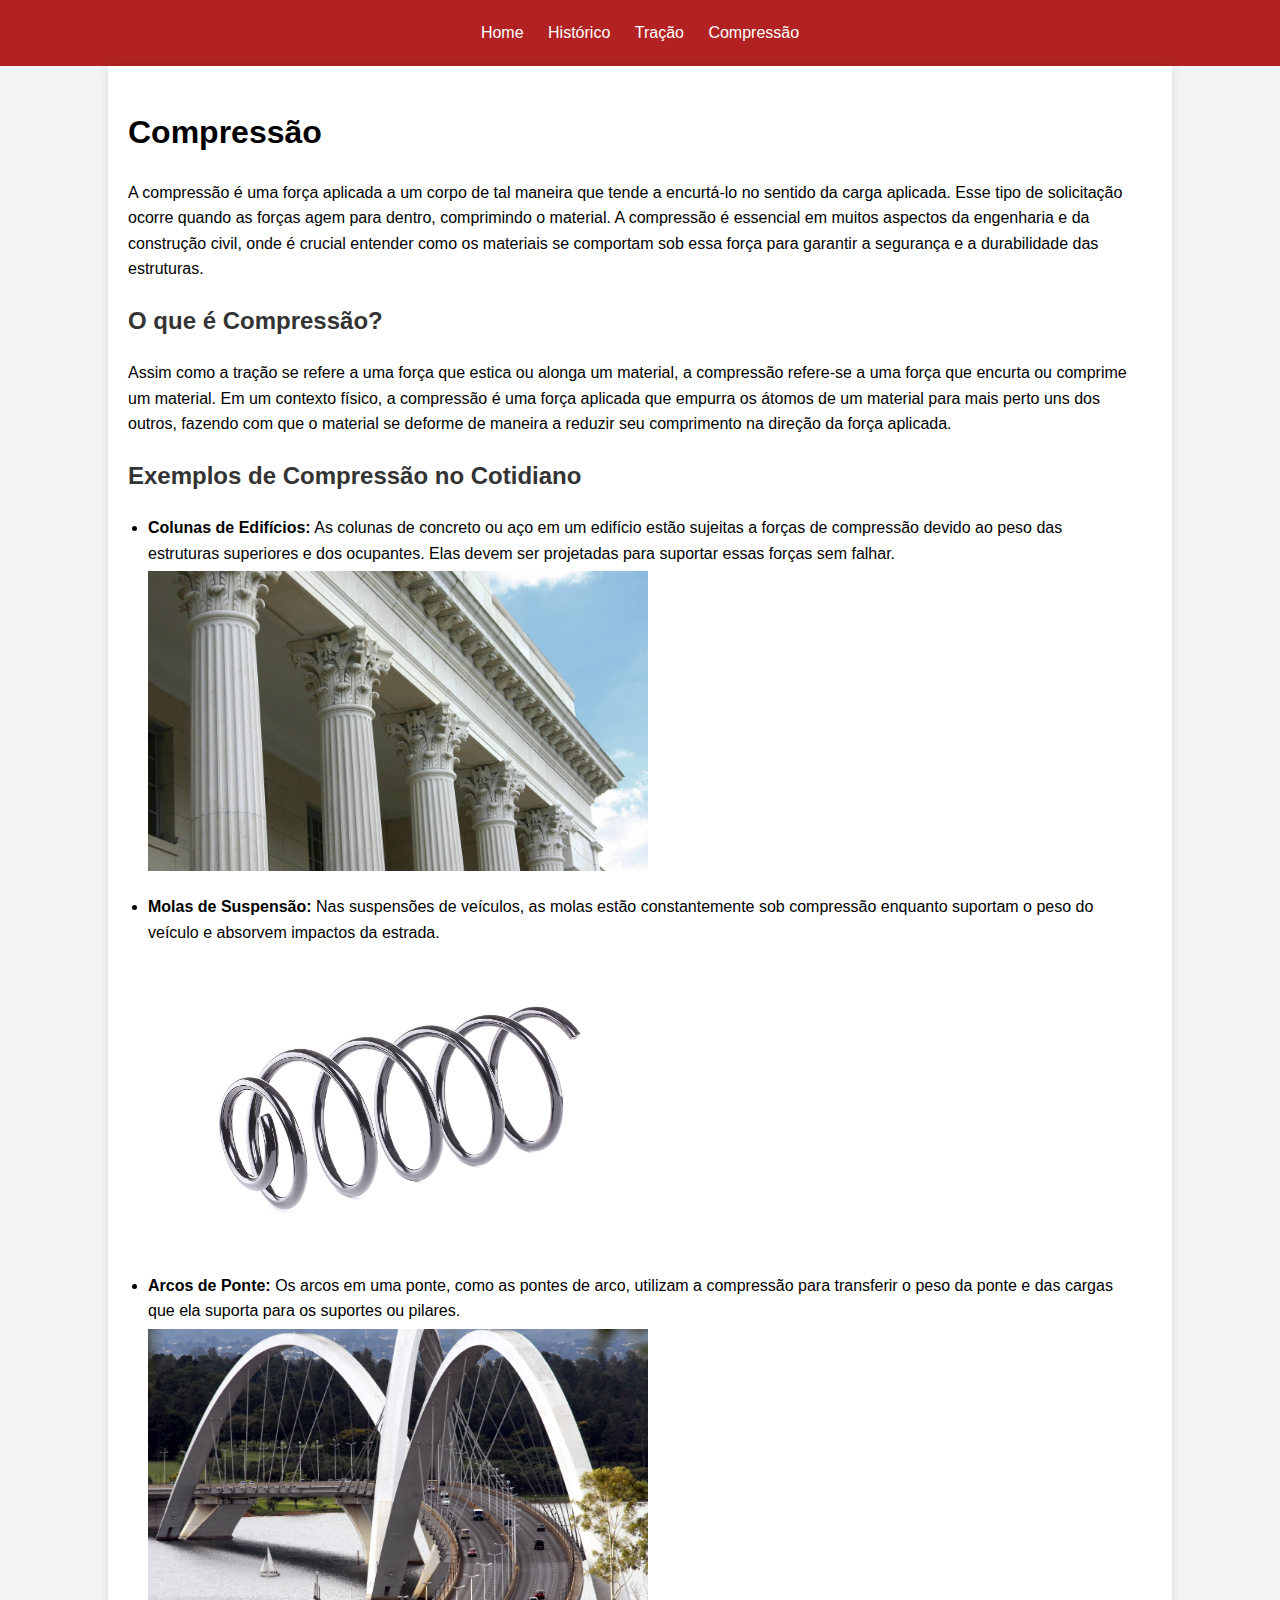
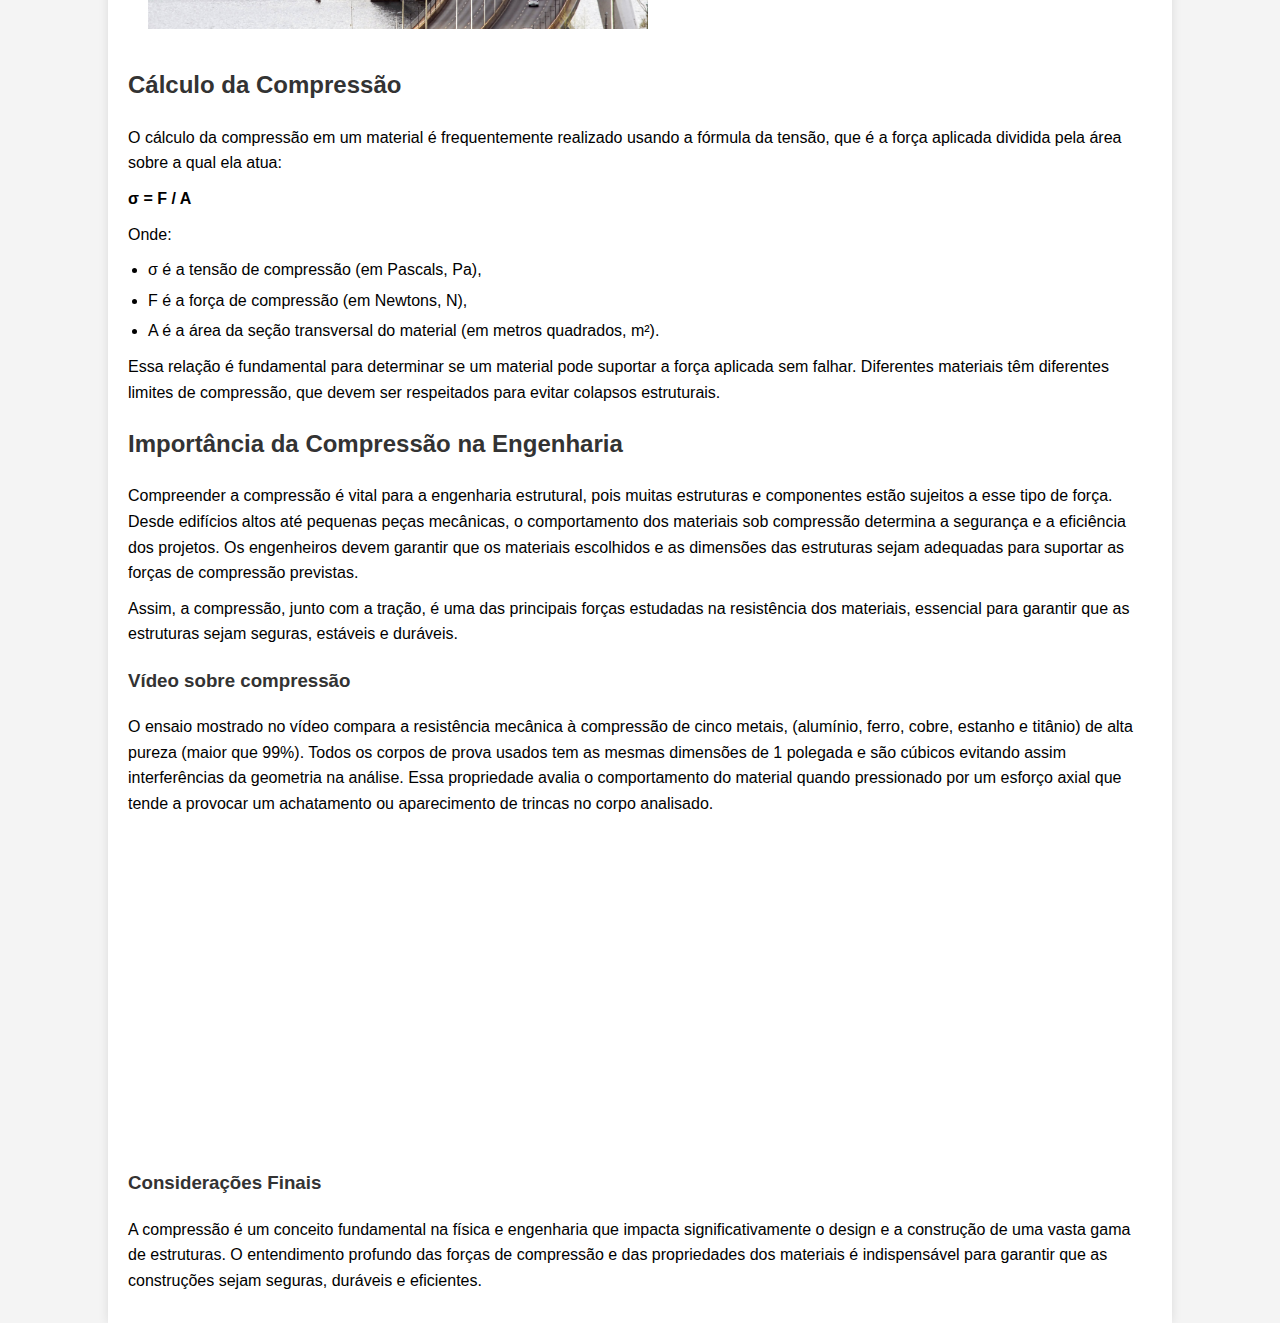
<file: compressao.html>
<!DOCTYPE html>
<html lang="pt-BR">
<head>
    <meta charset="UTF-8">
    <meta name="viewport" content="width=device-width, initial-scale=1.0">
    <title>Compressão</title>
    <link rel="stylesheet" href="tracao.css">
</head>
<body>

    <nav>
        <ul>
            <li><a href="index.html">Home</a></li>
            <li><a href="historico.html">Histórico</a></li>
            <li><a href="tracao.html">Tração</a></li>
            <li><a href="compressao.html">Compressão</a></li>
        </ul>
    </nav>
    <div class="container">
        <h1>Compressão</h1>
        <p>A compressão é uma força aplicada a um corpo de tal maneira que tende a encurtá-lo no sentido da carga aplicada. Esse tipo de solicitação ocorre quando as forças agem para dentro, comprimindo o material. A compressão é essencial em muitos aspectos da engenharia e da construção civil, onde é crucial entender como os materiais se comportam sob essa força para garantir a segurança e a durabilidade das estruturas.</p>
        
        <h2>O que é Compressão?</h2>
        <p>Assim como a tração se refere a uma força que estica ou alonga um material, a compressão refere-se a uma força que encurta ou comprime um material. Em um contexto físico, a compressão é uma força aplicada que empurra os átomos de um material para mais perto uns dos outros, fazendo com que o material se deforme de maneira a reduzir seu comprimento na direção da força aplicada.</p>
        
        <h2>Exemplos de Compressão no Cotidiano</h2>
        <div class="examples">
            <ul>
                <li><strong>Colunas de Edifícios:</strong> As colunas de concreto ou aço em um edifício estão sujeitas a forças de compressão devido ao peso das estruturas superiores e dos ocupantes. Elas devem ser projetadas para suportar essas forças sem falhar.</li>
                <img src="/imagens/bbbbbbbbbbb.jpg" alt="">
                <li><strong>Molas de Suspensão:</strong> Nas suspensões de veículos, as molas estão constantemente sob compressão enquanto suportam o peso do veículo e absorvem impactos da estrada.</li>
                <img src="/imagens/R.jpg" alt="">
                <li><strong>Arcos de Ponte:</strong> Os arcos em uma ponte, como as pontes de arco, utilizam a compressão para transferir o peso da ponte e das cargas que ela suporta para os suportes ou pilares.</li>
                <img src="/imagens/aaaaaaaaaa.jpg" alt="">
            </ul>
        </div>
        
        <h2>Cálculo da Compressão</h2>
        <p>O cálculo da compressão em um material é frequentemente realizado usando a fórmula da tensão, que é a força aplicada dividida pela área sobre a qual ela atua:</p>
        <p><strong>σ = F / A</strong></p>
        <p>Onde:</p>
        <ul>
            <li>σ é a tensão de compressão (em Pascals, Pa),</li>
            <li>F é a força de compressão (em Newtons, N),</li>
            <li>A é a área da seção transversal do material (em metros quadrados, m²).</li>
        </ul>
        <p>Essa relação é fundamental para determinar se um material pode suportar a força aplicada sem falhar. Diferentes materiais têm diferentes limites de compressão, que devem ser respeitados para evitar colapsos estruturais.</p>
        
        <h2>Importância da Compressão na Engenharia</h2>
        <p>Compreender a compressão é vital para a engenharia estrutural, pois muitas estruturas e componentes estão sujeitos a esse tipo de força. Desde edifícios altos até pequenas peças mecânicas, o comportamento dos materiais sob compressão determina a segurança e a eficiência dos projetos. Os engenheiros devem garantir que os materiais escolhidos e as dimensões das estruturas sejam adequadas para suportar as forças de compressão previstas.</p>
        
        <p>Assim, a compressão, junto com a tração, é uma das principais forças estudadas na resistência dos materiais, essencial para garantir que as estruturas sejam seguras, estáveis e duráveis.</p>

        <h3>Vídeo sobre compressão</h3>
        <p>
            O ensaio mostrado no vídeo compara a resistência mecânica à compressão de cinco metais, (alumínio, ferro, cobre, estanho e titânio) de alta pureza (maior que 99%). Todos os corpos de prova usados tem as mesmas dimensões de 1 polegada e são cúbicos evitando assim interferências da geometria na análise.
            Essa propriedade avalia o comportamento do material quando pressionado por um esforço axial que tende a provocar um achatamento ou aparecimento de trincas no corpo analisado.
        </p>
        <iframe width="560" height="315" src="https://www.youtube.com/embed/2h4S9jfTo2g?si=_o1JSqE6nEBh7Owv" title="YouTube video player" frameborder="0" allow="accelerometer; autoplay; clipboard-write; encrypted-media; gyroscope; picture-in-picture; web-share" referrerpolicy="strict-origin-when-cross-origin" allowfullscreen></iframe>

        <h3>Considerações Finais</h3>
        <p>
            A compressão é um conceito fundamental na física e engenharia que impacta significativamente o design e a construção de uma vasta gama de estruturas. O entendimento profundo das forças de compressão e das propriedades dos materiais é indispensável para garantir que as construções sejam seguras, duráveis e eficientes.
        </p>

    </div>
    
</body>
</html>
</file>
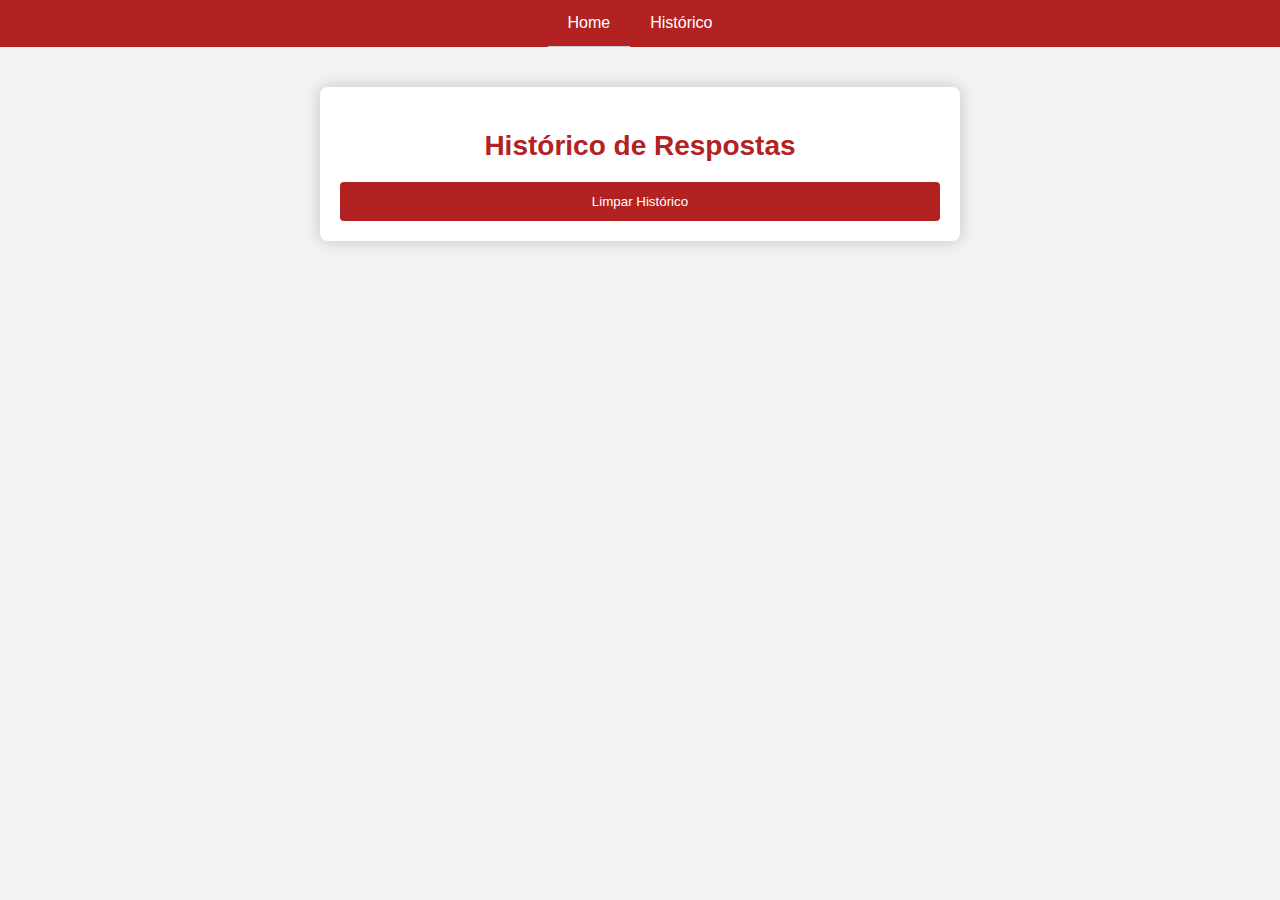
<file: historico.html>
<!DOCTYPE html>
<html lang="pt-br">
<head>
    <meta charset="UTF-8">
    <meta name="viewport" content="width=device-width, initial-scale=1.0">
    <title>Histórico de Respostas</title>
    <link rel="stylesheet" href="style.css">
</head>
<body>
    <!-- Navbar -->
    <nav>
        <ul>
            <li><a href="index.html">Home</a></li>
            <li><a href="historico.html">Histórico</a></li>
        </ul>
    </nav>

    <!-- Histórico de Respostas -->
    <div class="container">
        <h2>Histórico de Respostas</h2>
        <ul id="historico"></ul>
        <button onclick="limparHistorico()">Limpar Histórico</button>
    </div>

    <script src="script.js"></script>
</body>
</html>
</file>
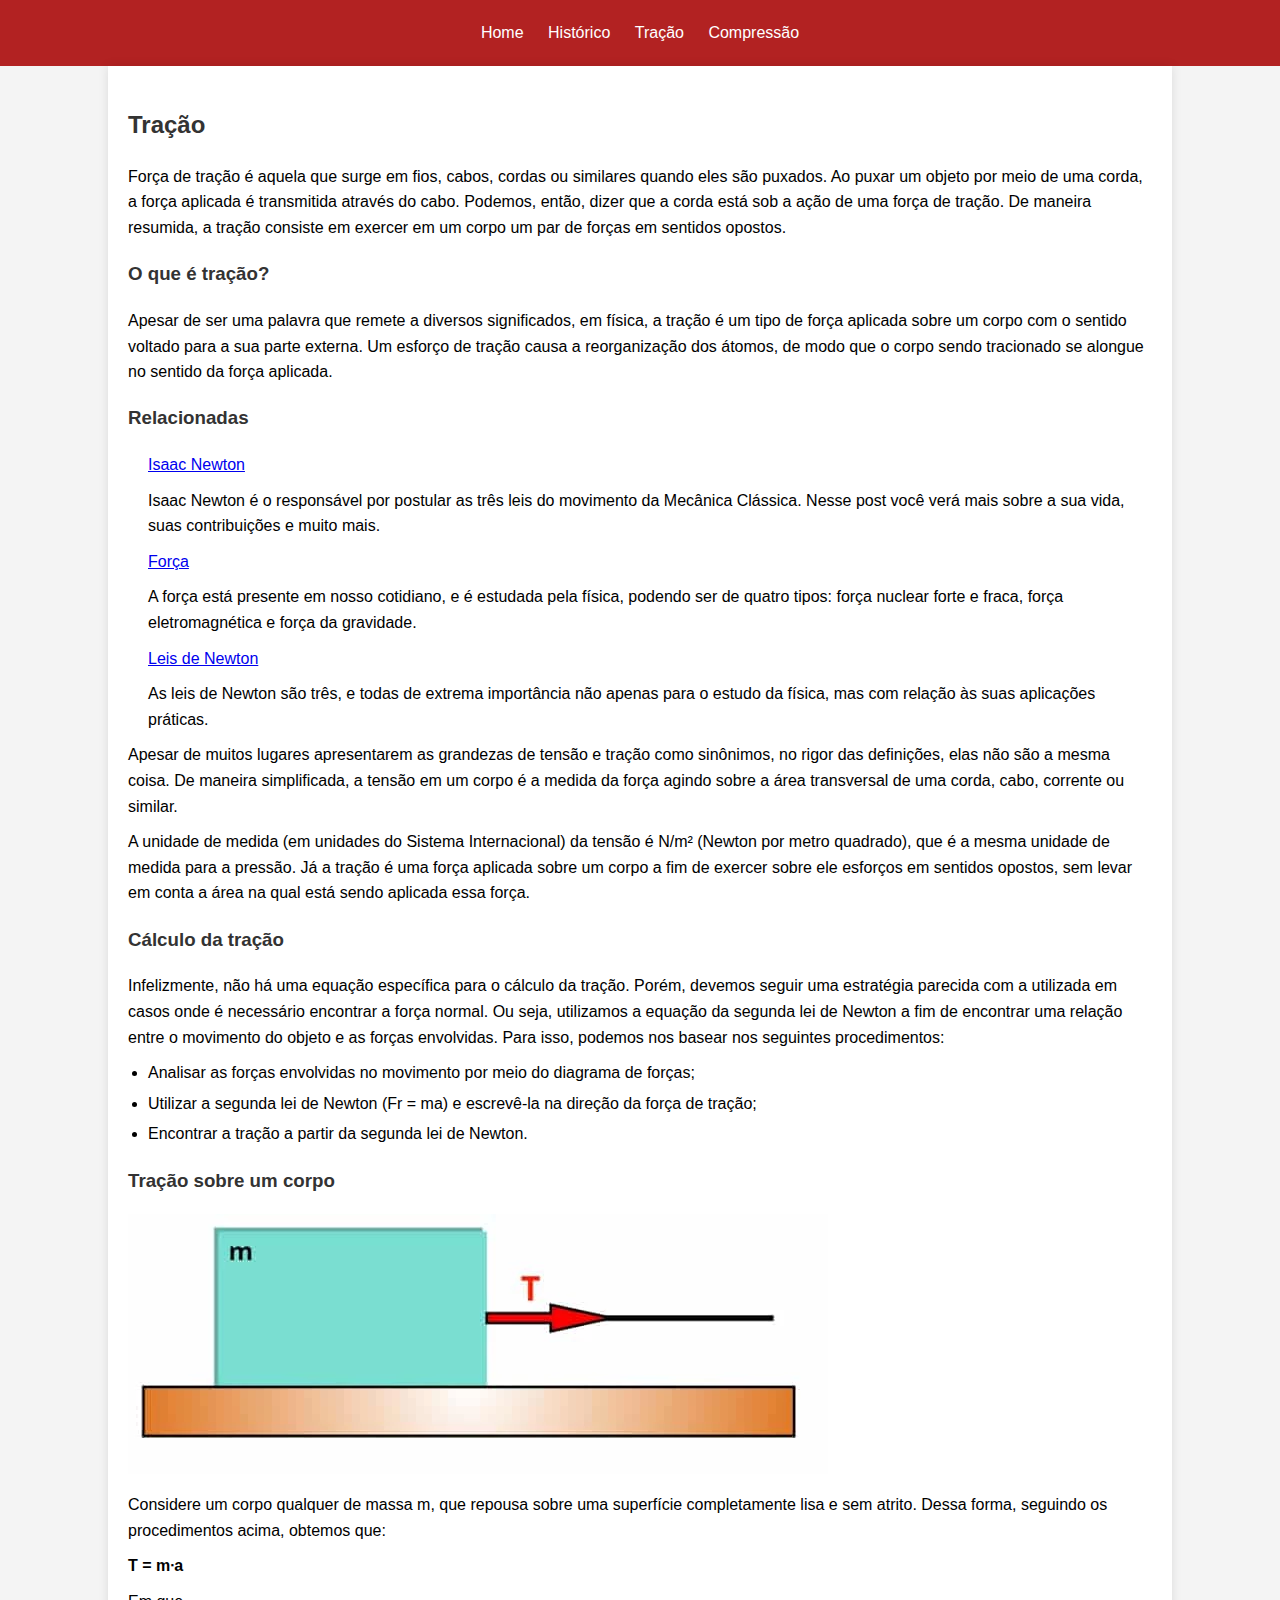
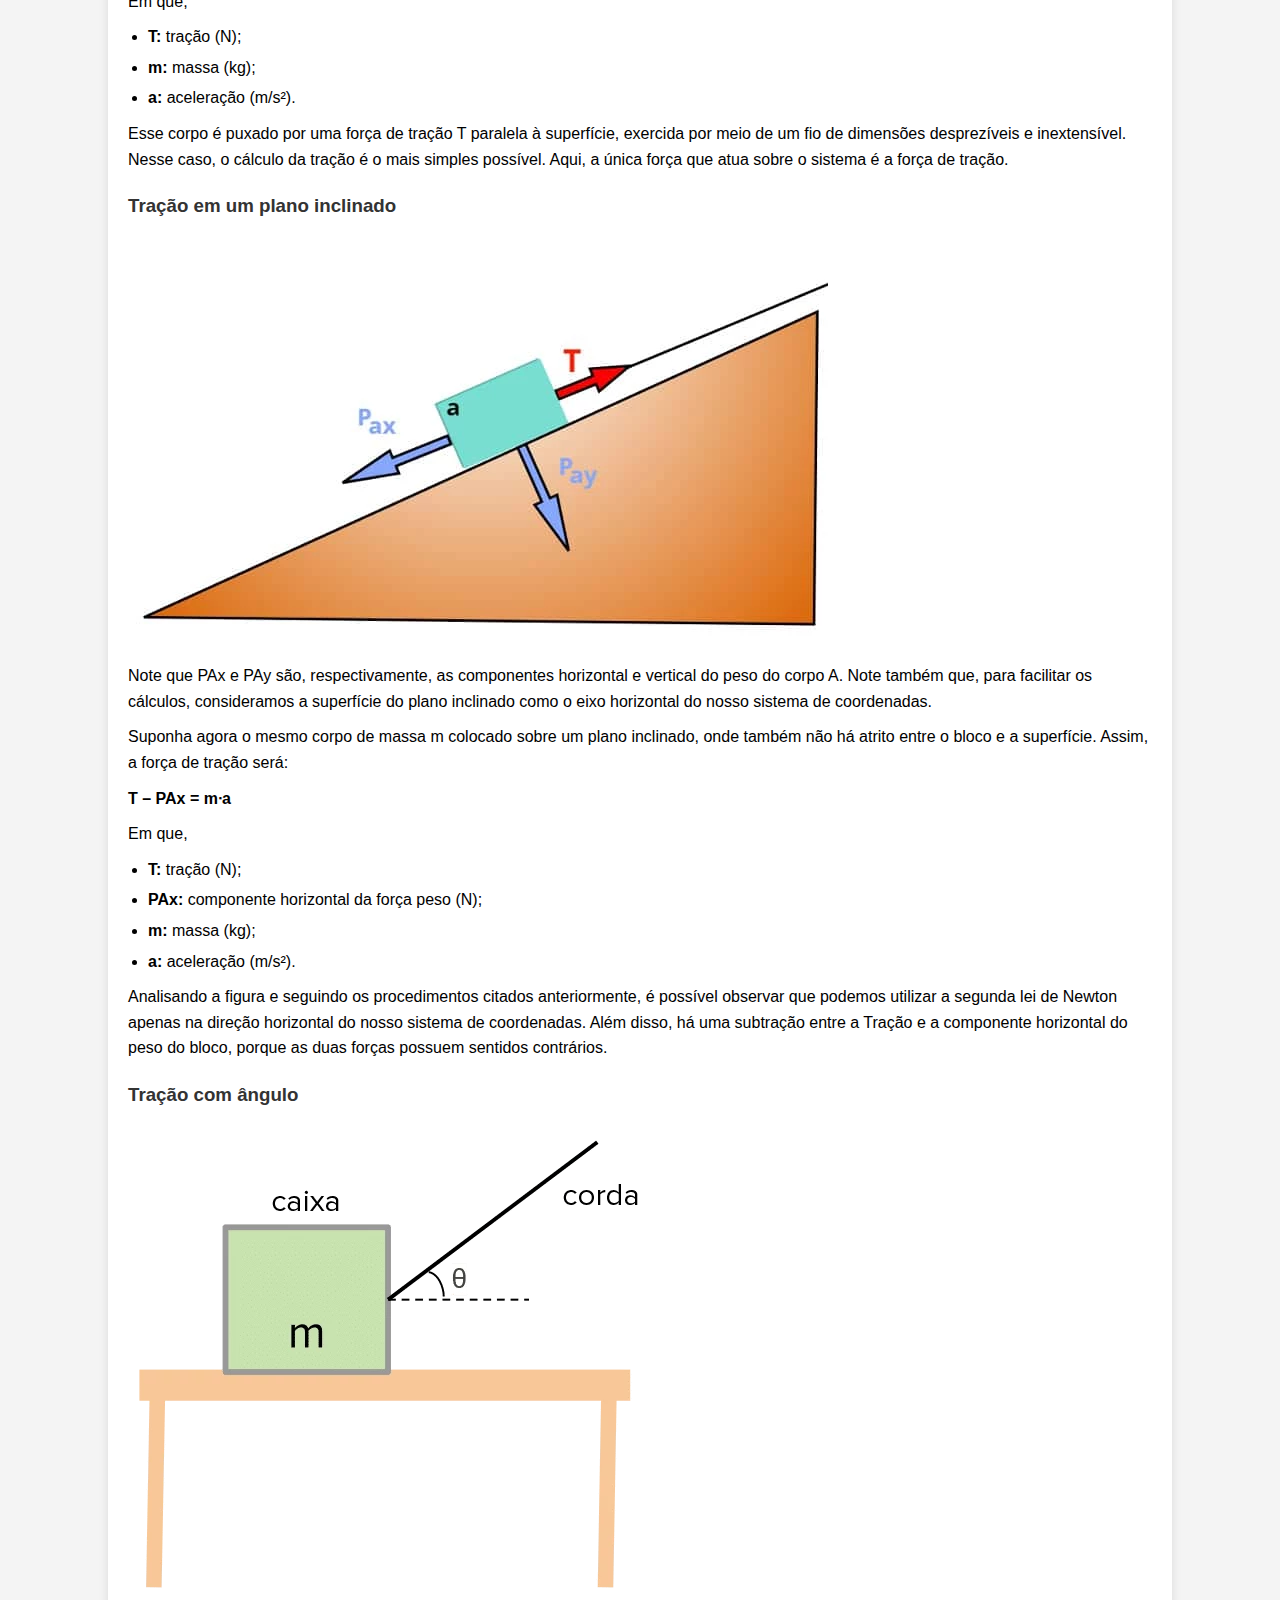
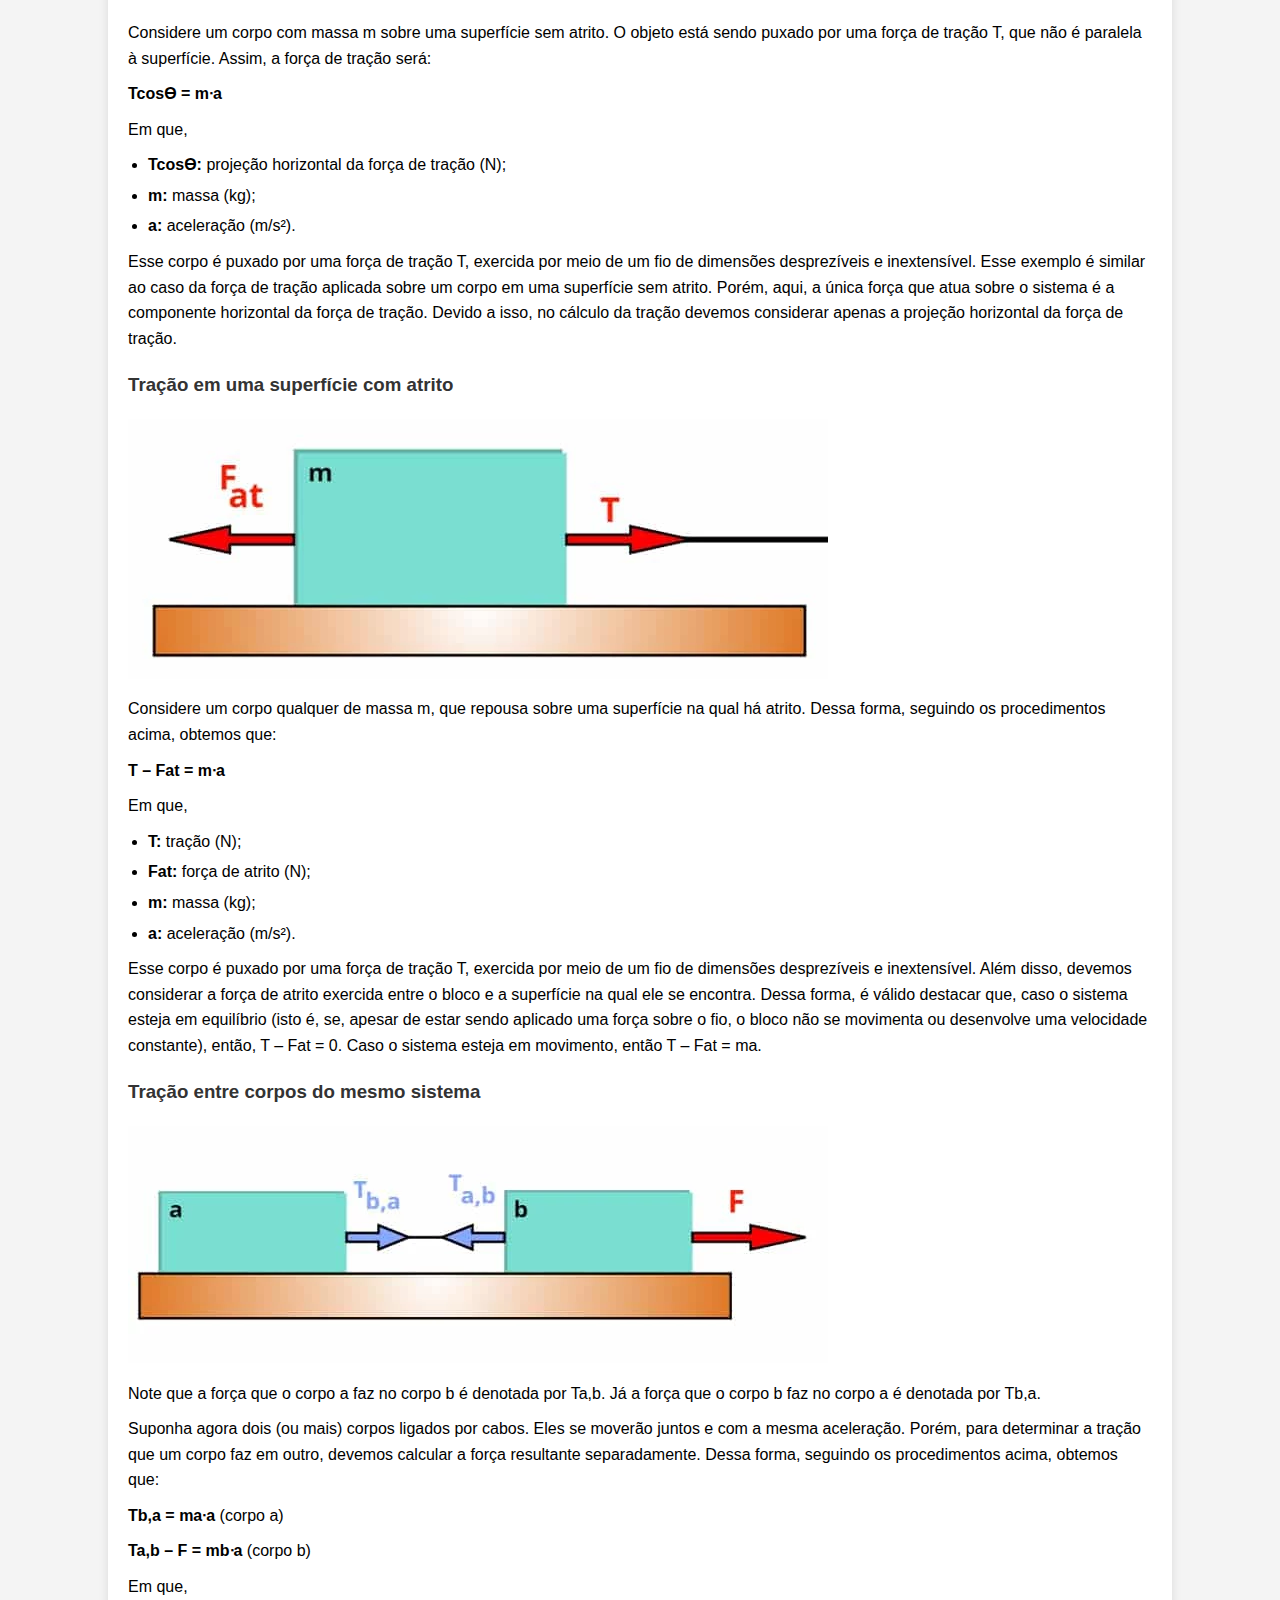
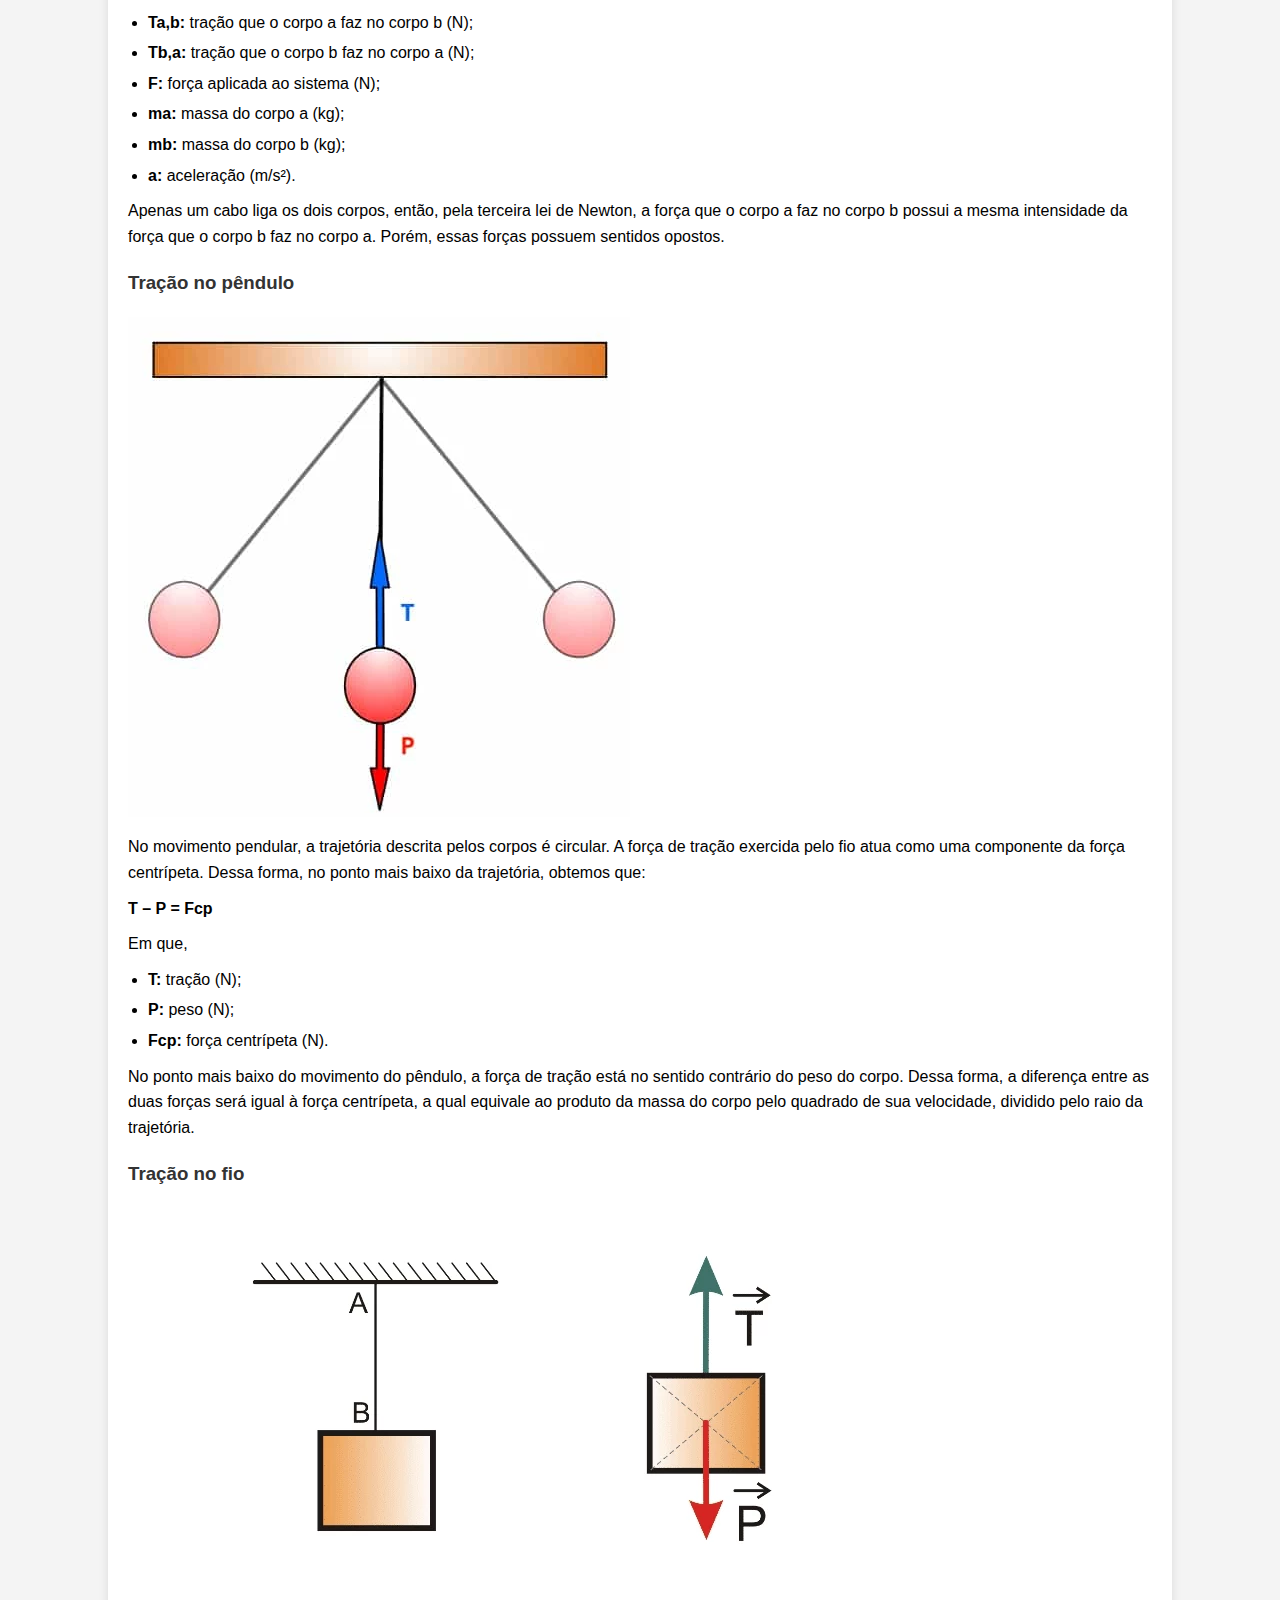
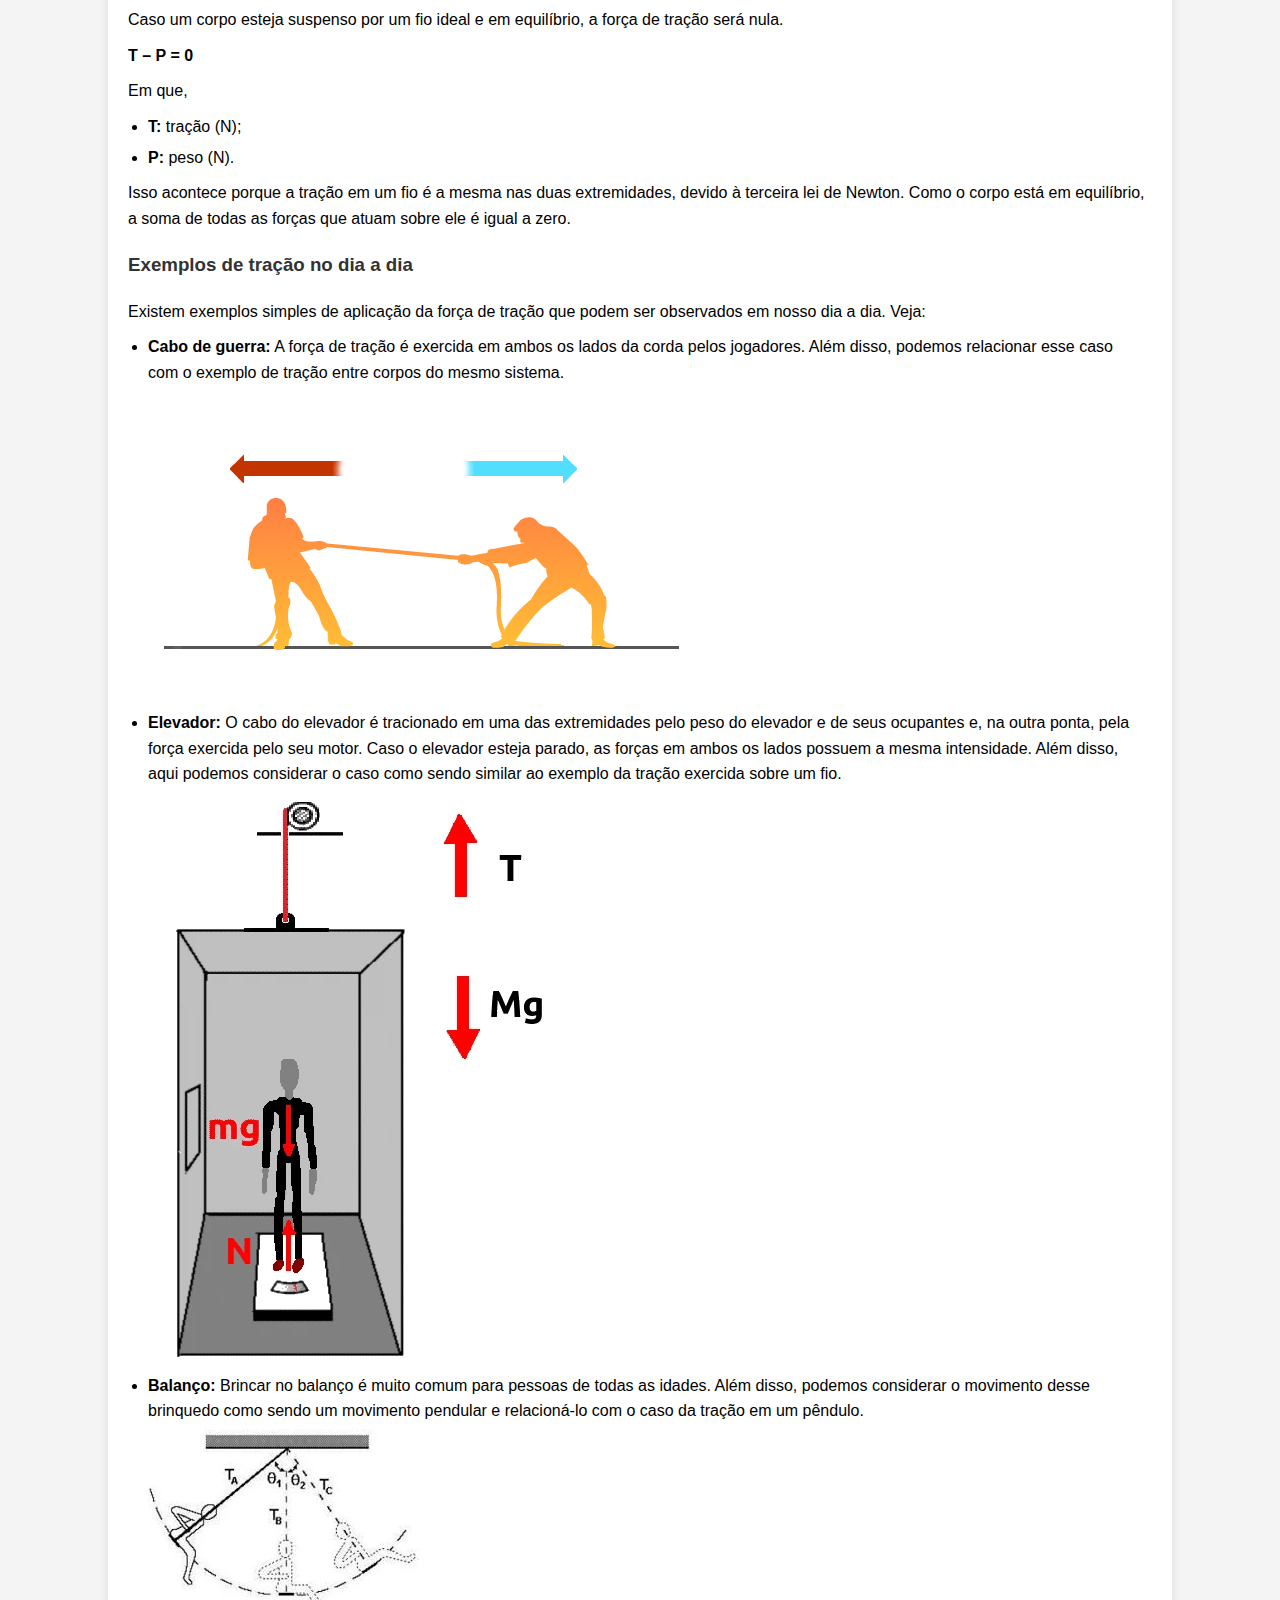
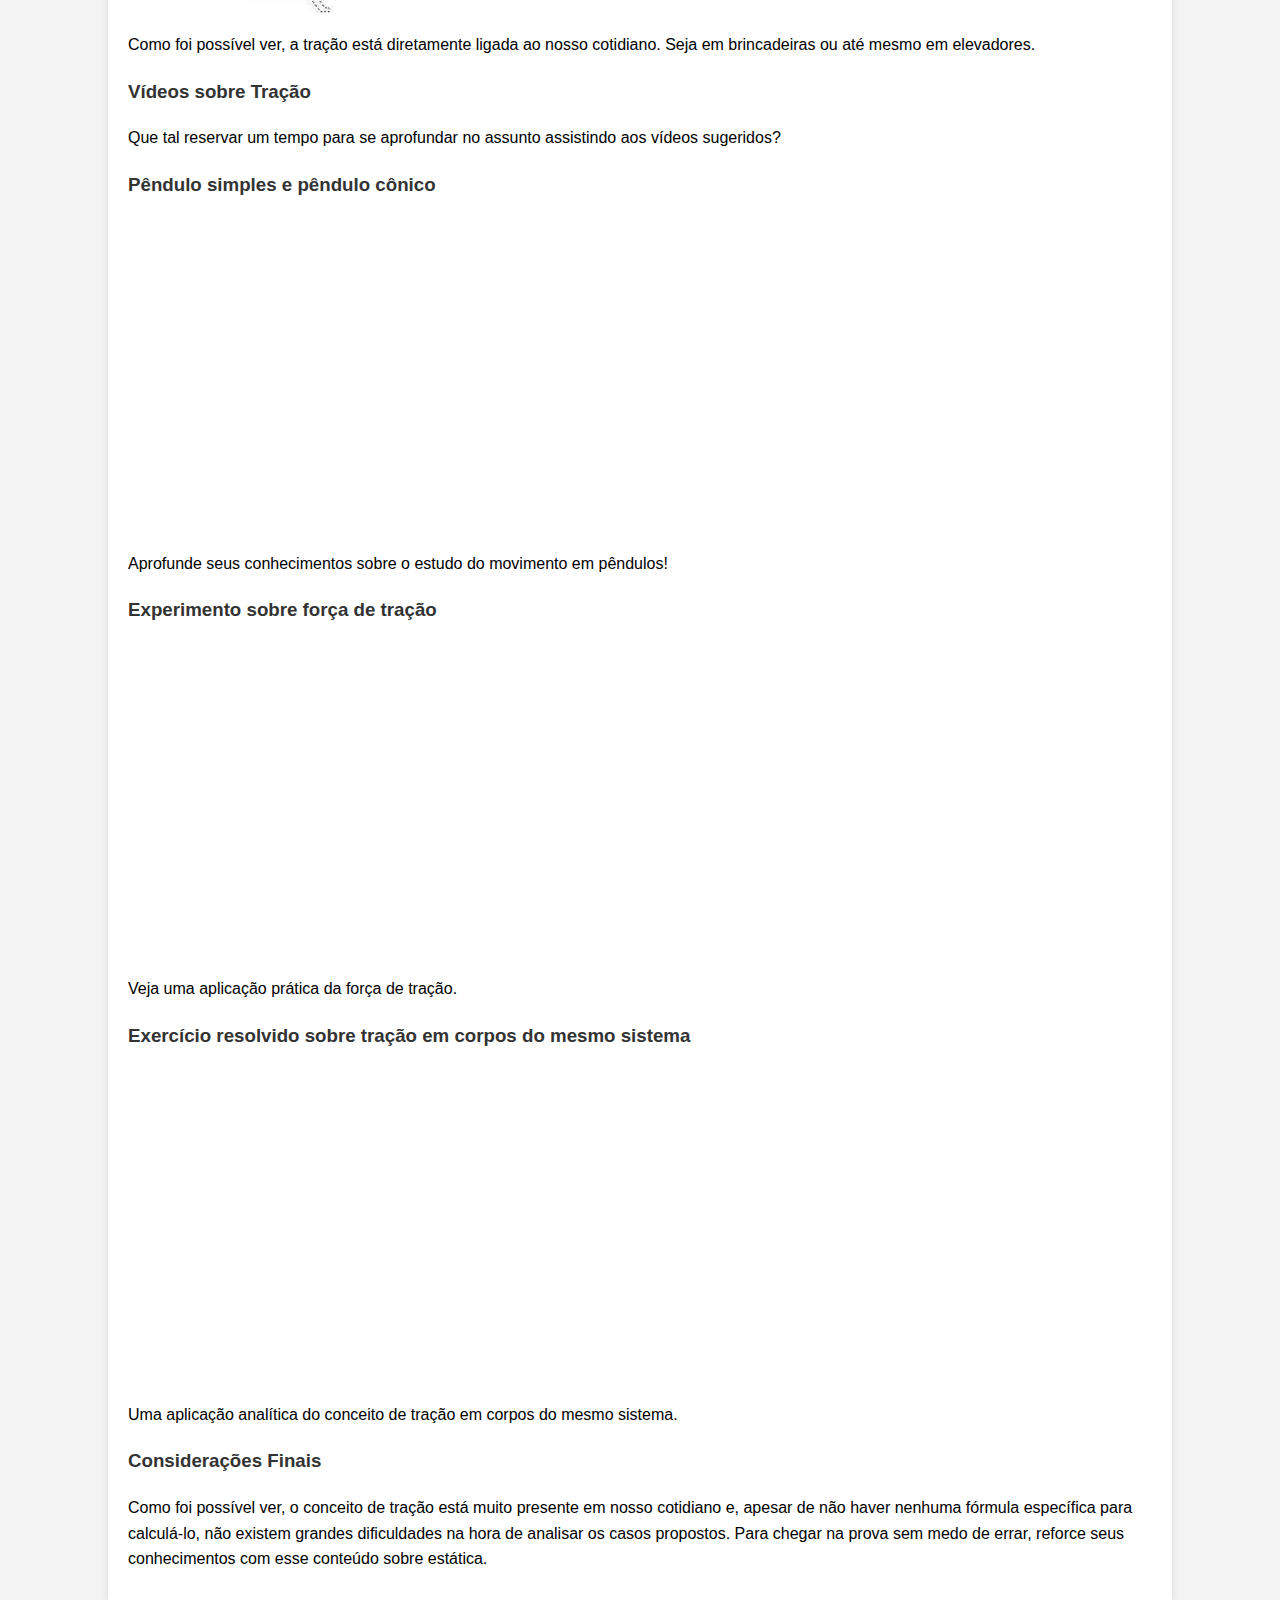
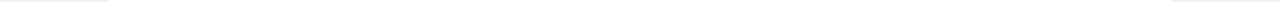
<file: tracao.html>
<!DOCTYPE html>
<html lang="pt-br">
<head>
    <meta charset="UTF-8">
    <meta name="viewport" content="width=device-width, initial-scale=1.0">
    <title>Tração</title>
    <link rel="stylesheet" href="tracao.css">
</head>
<body>
    <!-- Navbar -->
    <nav>
        <ul>
            <li><a href="index.html">Home</a></li>
            <li><a href="historico.html">Histórico</a></li>
            <li><a href="tracao.html">Tração</a></li>
            <li><a href="compressao.html">Compressão</a></li>
        </ul>
    </nav>

    <!-- Conteúdo Principal -->
    <div class="container">
        <h2>Tração</h2>
        <p>
            Força de tração é aquela que surge em fios, cabos, cordas ou similares quando eles são puxados.
            Ao puxar um objeto por meio de uma corda, a força aplicada é transmitida através do cabo. Podemos, então,
            dizer que a corda está sob a ação de uma força de tração. De maneira resumida, a tração consiste em exercer
            em um corpo um par de forças em sentidos opostos.
        </p>

        <h3>O que é tração?</h3>
        <p>
            Apesar de ser uma palavra que remete a diversos significados, em física, a tração é um tipo de força
            aplicada sobre um corpo com o sentido voltado para a sua parte externa. Um esforço de tração causa a
            reorganização dos átomos, de modo que o corpo sendo tracionado se alongue no sentido da força aplicada.
        </p>

        <h3>Relacionadas</h3>
        <ul>
            <a href="#">Isaac Newton</a></li>
            <p>
                Isaac Newton é o responsável por postular as três leis do movimento da Mecânica Clássica. Nesse post você verá mais sobre a sua vida, suas contribuições e muito mais.
            </p>
            <a href="#">Força</a></li>
            <p>
                A força está presente em nosso cotidiano, e é estudada pela física, podendo ser de quatro tipos: força nuclear forte e fraca, força eletromagnética e força da gravidade.
            </p>
            <a href="#">Leis de Newton</a></li>
            <p>
                As leis de Newton são três, e todas de extrema importância não apenas para o estudo da física, mas com relação às suas aplicações práticas.
            </p>
        </ul>

        <p>
            Apesar de muitos lugares apresentarem as grandezas de tensão e tração como sinônimos, no rigor das
            definições, elas não são a mesma coisa. De maneira simplificada, a tensão em um corpo é a medida da força
            agindo sobre a área transversal de uma corda, cabo, corrente ou similar.
        </p>

        <p>
            A unidade de medida (em unidades do Sistema Internacional) da tensão é N/m² (Newton por metro quadrado),
            que é a mesma unidade de medida para a pressão. Já a tração é uma força aplicada sobre um corpo a fim de
            exercer sobre ele esforços em sentidos opostos, sem levar em conta a área na qual está sendo aplicada essa
            força.
        </p>

        <h3>Cálculo da tração</h3>
        <p>
            Infelizmente, não há uma equação específica para o cálculo da tração. Porém, devemos seguir uma estratégia
            parecida com a utilizada em casos onde é necessário encontrar a força normal. Ou seja, utilizamos a equação
            da segunda lei de Newton a fim de encontrar uma relação entre o movimento do objeto e as forças envolvidas.
            Para isso, podemos nos basear nos seguintes procedimentos:
        </p>

        <ul>
            <li>Analisar as forças envolvidas no movimento por meio do diagrama de forças;</li>
            <li>Utilizar a segunda lei de Newton (Fr = ma) e escrevê-la na direção da força de tração;</li>
            <li>Encontrar a tração a partir da segunda lei de Newton.</li>
        </ul>

        <h3>Tração sobre um corpo</h3>
        <img src="/imagens/tracao-um-bloco.webp" alt="">
        <p>
            Considere um corpo qualquer de massa m, que repousa sobre uma superfície completamente lisa e sem atrito.
            Dessa forma, seguindo os procedimentos acima, obtemos que:
        </p>

        <p><strong>T = mᐧa</strong></p>
        <p>Em que,</p>
        <ul>
            <li><strong>T:</strong> tração (N);</li>
            <li><strong>m:</strong> massa (kg);</li>
            <li><strong>a:</strong> aceleração (m/s²).</li>
        </ul>
        <p>
            Esse corpo é puxado por uma força de tração T paralela à superfície, exercida por meio de um fio de
            dimensões desprezíveis e inextensível. Nesse caso, o cálculo da tração é o mais simples possível. Aqui, a
            única força que atua sobre o sistema é a força de tração.
        </p>

        <h3>Tração em um plano inclinado</h3>
        <img src="/imagens/tracao-no-plano-inclinado3.webp" alt="">
        <p>
            Note que PAx e PAy são, respectivamente, as componentes horizontal e vertical do peso do corpo A. Note
            também que, para facilitar os cálculos, consideramos a superfície do plano inclinado como o eixo horizontal
            do nosso sistema de coordenadas.
        </p>
        <p>
            Suponha agora o mesmo corpo de massa m colocado sobre um plano inclinado, onde também não há atrito entre o
            bloco e a superfície. Assim, a força de tração será:
        </p>
        <p><strong>T – PAx = mᐧa</strong></p>
        <p>Em que,</p>
        <ul>
            <li><strong>T:</strong> tração (N);</li>
            <li><strong>PAx:</strong> componente horizontal da força peso (N);</li>
            <li><strong>m:</strong> massa (kg);</li>
            <li><strong>a:</strong> aceleração (m/s²).</li>
        </ul>
        <p>
            Analisando a figura e seguindo os procedimentos citados anteriormente, é possível observar que podemos
            utilizar a segunda lei de Newton apenas na direção horizontal do nosso sistema de coordenadas. Além disso,
            há uma subtração entre a Tração e a componente horizontal do peso do bloco, porque as duas forças possuem
            sentidos contrários.
        </p>

        <h3>Tração com ângulo</h3>
        <img src="/imagens/1b094882b57b8a560defe76a35d80ea042a16b79.webp" alt="">
        <p>
            Considere um corpo com massa m sobre uma superfície sem atrito. O objeto está sendo puxado por uma força de
            tração T, que não é paralela à superfície. Assim, a força de tração será:
        </p>
        <p><strong>Tcosϴ = mᐧa</strong></p>
        <p>Em que,</p>
        <ul>
            <li><strong>Tcosϴ:</strong> projeção horizontal da força de tração (N);</li>
            <li><strong>m:</strong> massa (kg);</li>
            <li><strong>a:</strong> aceleração (m/s²).</li>
        </ul>
        <p>
            Esse corpo é puxado por uma força de tração T, exercida por meio de um fio de dimensões desprezíveis e
            inextensível. Esse exemplo é similar ao caso da força de tração aplicada sobre um corpo em uma superfície
            sem atrito. Porém, aqui, a única força que atua sobre o sistema é a componente horizontal da força de
            tração. Devido a isso, no cálculo da tração devemos considerar apenas a projeção horizontal da força de
            tração.
        </p>

        <h3>Tração em uma superfície com atrito</h3>
        <img src="/imagens/tracao em superficie.webp" alt="">
        <p>
            Considere um corpo qualquer de massa m, que repousa sobre uma superfície na qual há atrito. Dessa forma,
            seguindo os procedimentos acima, obtemos que:
        </p>
        <p><strong>T – Fat = mᐧa</strong></p>
        <p>Em que,</p>
        <ul>
            <li><strong>T:</strong> tração (N);</li>
            <li><strong>Fat:</strong> força de atrito (N);</li>
            <li><strong>m:</strong> massa (kg);</li>
            <li><strong>a:</strong> aceleração (m/s²).</li>
        </ul>
        <p>
            Esse corpo é puxado por uma força de tração T, exercida por meio de um fio de dimensões desprezíveis e
            inextensível. Além disso, devemos considerar a força de atrito exercida entre o bloco e a superfície na qual
            ele se encontra. Dessa forma, é válido destacar que, caso o sistema esteja em equilíbrio (isto é, se, apesar
            de estar sendo aplicado uma força sobre o fio, o bloco não se movimenta ou desenvolve uma velocidade
            constante), então, T – Fat = 0. Caso o sistema esteja em movimento, então T – Fat = ma.
        </p>

        <h3>Tração entre corpos do mesmo sistema</h3>
        <img src="/imagens/tracao-corpo-mesmo-sistema.webp" alt="">
        <p>
            Note que a força que o corpo a faz no corpo b é denotada por Ta,b. Já a força que o corpo b faz no corpo a é
            denotada por Tb,a.
        </p>
        <p>
            Suponha agora dois (ou mais) corpos ligados por cabos. Eles se moverão juntos e com a mesma aceleração.
            Porém, para determinar a tração que um corpo faz em outro, devemos calcular a força resultante separadamente.
            Dessa forma, seguindo os procedimentos acima, obtemos que:
        </p>
        <p><strong>Tb,a = maᐧa</strong> (corpo a)</p>
        <p><strong>Ta,b – F = mbᐧa</strong> (corpo b)</p>
        <p>Em que,</p>
        <ul>
            <li><strong>Ta,b:</strong> tração que o corpo a faz no corpo b (N);</li>
            <li><strong>Tb,a:</strong> tração que o corpo b faz no corpo a (N);</li>
            <li><strong>F:</strong> força aplicada ao sistema (N);</li>
            <li><strong>ma:</strong> massa do corpo a (kg);</li>
            <li><strong>mb:</strong> massa do corpo b (kg);</li>
            <li><strong>a:</strong> aceleração (m/s²).</li>
        </ul>
        <p>
            Apenas um cabo liga os dois corpos, então, pela terceira lei de Newton, a força que o corpo a faz no corpo b
            possui a mesma intensidade da força que o corpo b faz no corpo a. Porém, essas forças possuem sentidos
            opostos.
        </p>

        <h3>Tração no pêndulo</h3>
        <img src="/imagens/tracao-no-pendulo.webp" alt="">
        <p>
            No movimento pendular, a trajetória descrita pelos corpos é circular. A força de tração exercida pelo fio
            atua como uma componente da força centrípeta. Dessa forma, no ponto mais baixo da trajetória, obtemos que:
        </p>
        <p><strong>T – P = Fcp</strong></p>
        <p>Em que,</p>
        <ul>
            <li><strong>T:</strong> tração (N);</li>
            <li><strong>P:</strong> peso (N);</li>
            <li><strong>Fcp:</strong> força centrípeta (N).</li>
        </ul>
        <p>
            No ponto mais baixo do movimento do pêndulo, a força de tração está no sentido contrário do peso do corpo.
            Dessa forma, a diferença entre as duas forças será igual à força centrípeta, a qual equivale ao produto da
            massa do corpo pelo quadrado de sua velocidade, dividido pelo raio da trajetória.
        </p>

        <h3>Tração no fio</h3>
        <img src="/imagens/tracao-no-fio.webp" alt="">
        <p>
            Caso um corpo esteja suspenso por um fio ideal e em equilíbrio, a força de tração será nula.
        </p>
        <p><strong>T – P = 0</strong></p>
        <p>Em que,</p>
        <ul>
            <li><strong>T:</strong> tração (N);</li>
            <li><strong>P:</strong> peso (N).</li>
        </ul>
        <p>
            Isso acontece porque a tração em um fio é a mesma nas duas extremidades, devido à terceira lei de Newton.
            Como o corpo está em equilíbrio, a soma de todas as forças que atuam sobre ele é igual a zero.
        </p>

        <h3>Exemplos de tração no dia a dia</h3>
        <p>Existem exemplos simples de aplicação da força de tração que podem ser observados em nosso dia a dia. Veja:</p>
        <ul>
            <li><strong>Cabo de guerra:</strong> A força de tração é exercida em ambos os lados da corda pelos jogadores.
                Além disso, podemos relacionar esse caso com o exemplo de tração entre corpos do mesmo sistema.</li>
                <img src="/imagens/a4e804e7760f74a97c7490d98aa4531d.gif" alt="">
            <li><strong>Elevador:</strong> O cabo do elevador é tracionado em uma das extremidades pelo peso do elevador
                e de seus ocupantes e, na outra ponta, pela força exercida pelo seu motor. Caso o elevador esteja parado,
                as forças em ambos os lados possuem a mesma intensidade. Além disso, aqui podemos considerar o caso como
                sendo similar ao exemplo da tração exercida sobre um fio.</li>
                <img src="/imagens/elevator.webp" alt="">
            <li><strong>Balanço:</strong> Brincar no balanço é muito comum para pessoas de todas as idades. Além disso,
                podemos considerar o movimento desse brinquedo como sendo um movimento pendular e relacioná-lo com o caso
                da tração em um pêndulo.</li>
                <img src="/imagens/balanço.webp" alt="">
        </ul>
        <p>
            Como foi possível ver, a tração está diretamente ligada ao nosso cotidiano. Seja em brincadeiras ou até mesmo
            em elevadores.
        </p>

        <h3>Vídeos sobre Tração</h3>
        <p>Que tal reservar um tempo para se aprofundar no assunto assistindo aos vídeos sugeridos?</p>

        <h3>Pêndulo simples e pêndulo cônico</h3>

        <iframe width="560" height="315" src="https://www.youtube.com/embed/2o297quncOM?si=4iLW4M92CzJVpycT" title="YouTube video player" frameborder="0" allow="accelerometer; autoplay; clipboard-write; encrypted-media; gyroscope; picture-in-picture; web-share" referrerpolicy="strict-origin-when-cross-origin" allowfullscreen></iframe>

        <p>
            Aprofunde seus conhecimentos sobre o estudo do movimento em pêndulos!
        </p>
        
        <h3>Experimento sobre força de tração</h3>

        <iframe width="560" height="315" src="https://www.youtube.com/embed/O7TRlTWZSvI?si=CLi_3sPzZgi26Gl6" title="YouTube video player" frameborder="0" allow="accelerometer; autoplay; clipboard-write; encrypted-media; gyroscope; picture-in-picture; web-share" referrerpolicy="strict-origin-when-cross-origin" allowfullscreen></iframe>

        <p>
            Veja uma aplicação prática da força de tração.
        </p>

        <h3>Exercício resolvido sobre tração em corpos do mesmo sistema</h3>

        <iframe width="560" height="315" src="https://www.youtube.com/embed/s9IzrEsUoQw?si=vHJcoeYO6ZMzkeiI" title="YouTube video player" frameborder="0" allow="accelerometer; autoplay; clipboard-write; encrypted-media; gyroscope; picture-in-picture; web-share" referrerpolicy="strict-origin-when-cross-origin" allowfullscreen></iframe>

        <p>
            Uma aplicação analítica do conceito de tração em corpos do mesmo sistema.
        </p>

        <h3>Considerações Finais</h3>
        <p>
            Como foi possível ver, o conceito de tração está muito presente em nosso cotidiano e, apesar de não haver nenhuma fórmula específica para calculá-lo, não existem grandes dificuldades na hora de analisar os casos propostos. Para chegar na prova sem medo de errar, reforce seus conhecimentos com esse conteúdo sobre estática.
        </p>
    </div>
</body>
</html>
</file>
<file: tracao.css>
body {
    font-family: Arial, sans-serif;
    line-height: 1.6;
    margin: 0;
    padding: 0;
    background: #f4f4f4;
}

nav {
    background: #b22222;
    color: #fff;
    padding: 10px 0;
    text-align: center;
}

nav ul {
    list-style: none;
    padding: 0;
}

nav ul li {
    display: inline;
    margin: 0 10px;
}

nav ul li a {
    color: #fff;
    text-decoration: none;
}

.container {
    width: 80%;
    margin: auto;
    overflow: hidden;
    padding: 20px;
    background: #fff;
    box-shadow: 0 0 10px rgba(0, 0, 0, 0.1);
}
.examples img {
    width: 500px;
    height: 300px;
    object-fit: cover;
    margin-bottom: 10px;
}

h2, h3 {
    color: #333;
}

p {
    margin: 10px 0;
}

ul {
    margin: 10px 0;
    padding: 0 20px;
}

ul li {
    margin: 5px 0;
}
</file>
<file: style.css>
body {
    font-family: Arial, sans-serif;
    margin: 0;
    padding: 0;
    background-color: #f2f2f2;
}

nav {
    background-color: #b22222;
    overflow: hidden;
    padding: 0; /* Remove qualquer padding ao redor do nav */
}

nav ul {
    list-style-type: none;
    padding: 0;
    margin: 0;
    display: flex;
    justify-content: center;
}

nav ul li {
    margin: 0;
    padding: 0; /* Remove qualquer padding ao redor dos itens da lista */
}

nav ul li a {
    display: block;
    color: white;
    text-align: center;
    padding: 14px 20px;
    text-decoration: none;
    transition: background-color 0.3s, color 0.3s;
    margin: 0; /* Remove qualquer margem */
    box-sizing: border-box; /* Garante que padding e border sejam incluídos nas dimensões totais */
}

nav ul li a:hover {
    background-color: #8b0000;
    color: #ffdddd;
}

.container {
    max-width: 600px;
    margin: 40px auto;
    background-color: #ffffff;
    padding: 20px;
    border-radius: 8px;
    box-shadow: 0 0 15px rgba(0, 0, 0, 0.2);
}

h2 {
    color: #b22222;
    font-size: 28px;
    margin-bottom: 20px;
    text-align: center;
}

label {
    display: block;
    margin-bottom: 8px;
    color: #b22222;
}

input[type="text"],
input[type="number"],
select {
    width: 100%;
    padding: 12px;
    margin: 8px 0 20px 0;
    border: 1px solid #b22222;
    border-radius: 4px;
    box-sizing: border-box;
}

button {
    background-color: #b22222;
    color: white;
    padding: 12px 24px;
    border: none;
    border-radius: 4px;
    cursor: pointer;
    width: 100%;
    transition: background-color 0.3s;
}

button:hover {
    background-color: #8b0000;
}

.result {
    margin-top: 20px;
    font-weight: bold;
    color: #b22222;
    text-align: center;
    padding: 10px;
}

ul {
    list-style-type: none;
    padding: 0;
}

li {
    border-bottom: 1px solid #ccc;
    padding: 10px 0;
}

li:last-child {
    border-bottom: none;
}

li:hover {
    background-color: #f9f9f9;
}

#historico {
    list-style-type: none;
    padding: 0;
}

#historico li {
    margin-bottom: 10px;
    border-bottom: 1px solid #b22222;
    padding-bottom: 5px;
}

#historico li:last-child {
    border-bottom: none;
}

/* Estilizando o link "Ver Histórico" */
#verHistorico {
    display: block;
    margin: 20px auto;
    /* Centraliza o link */
    color: #b22222;
    text-decoration: none;
    font-size: 18px;
    transition: color 0.3s;
    text-align: center;
}

#verHistorico:hover {
    color: #8b0000;
}
</file>
